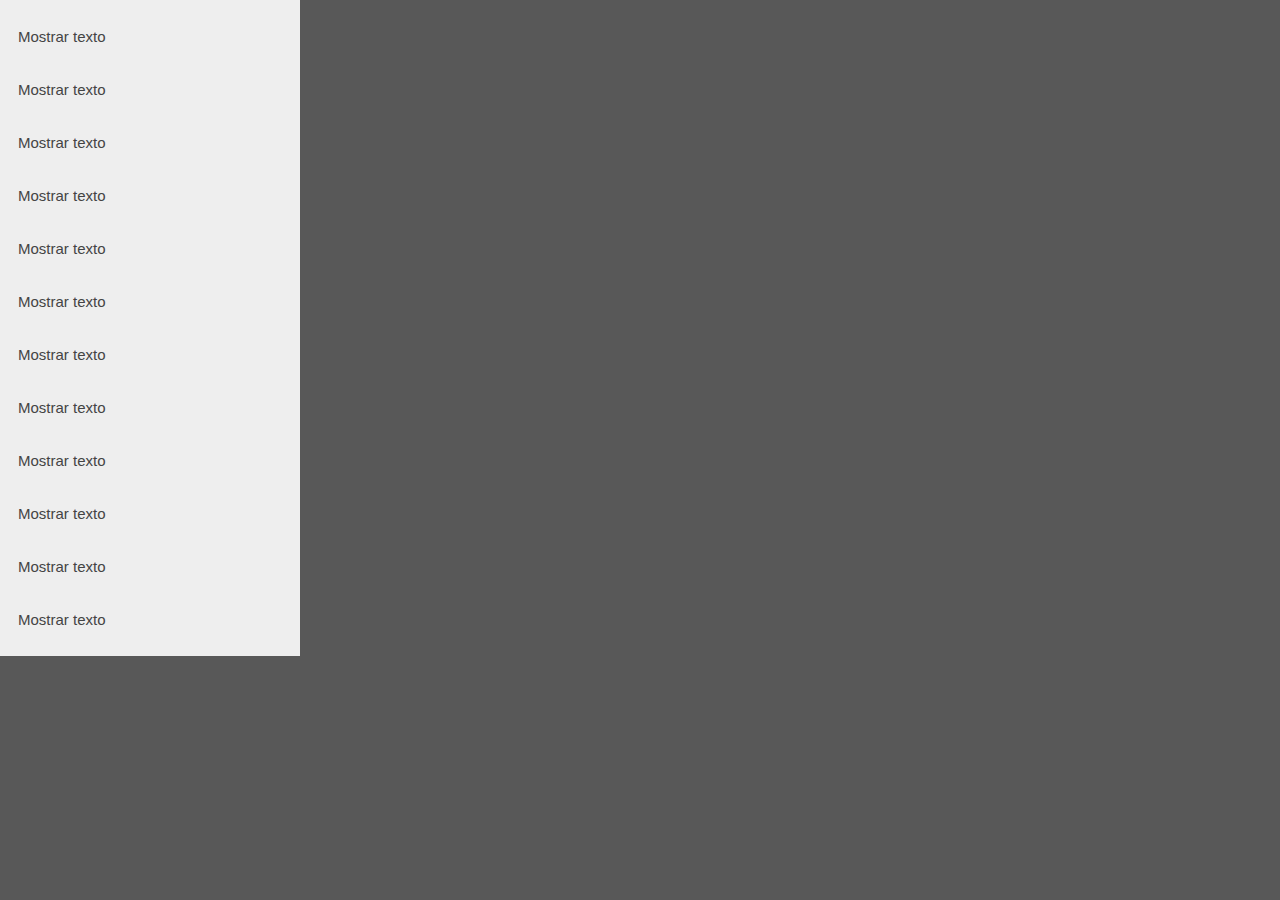
<file: Acordeon/index.html>
<!DOCTYPE html>
<html lang="pt-BR">
<head>
    <meta charset="UTF-8">
    <meta http-equiv="X-UA-Compatible" content="IE=edge">
    <meta name="viewport" content="width=device-width, initial-scale=1.0">
    <link rel="stylesheet" href="css/reset.css">
    <link rel="stylesheet" href="css/style.css">
    <script src="script.js"></script>
    <title>Acordeon</title>
</head>
<body>
    <nav class="menu">
        <button class="b-acordeon">Mostrar texto</button>
        <article class="painel">
            <p>Lorem ipsum dolor sit amet consectetur, adipisicing elit. Culpa doloribus harum distinctio tenetur soluta obcaecati voluptate adipisci ut impedit vel animi, quia eligendi iste quo voluptas deserunt voluptatibus! Iure, eum?</p>
        </article>
    
        <button class="b-acordeon">Mostrar texto</button>
        <article class="painel">
            <p>Lorem ipsum dolor sit amet consectetur, adipisicing elit. Culpa doloribus harum distinctio tenetur soluta obcaecati voluptate adipisci ut impedit vel animi, quia eligendi iste quo voluptas deserunt voluptatibus! Iure, eum?</p>
        </article>
    
        <button class="b-acordeon">Mostrar texto</button>
        <article class="painel">
            <p>Lorem ipsum dolor sit amet consectetur, adipisicing elit. Culpa doloribus harum distinctio tenetur soluta obcaecati voluptate adipisci ut impedit vel animi, quia eligendi iste quo voluptas deserunt voluptatibus! Iure, eum?</p>
        </article>

        <button class="b-acordeon">Mostrar texto</button>
        <article class="painel">
            <p>Lorem ipsum dolor sit amet consectetur, adipisicing elit. Culpa doloribus harum distinctio tenetur soluta obcaecati voluptate adipisci ut impedit vel animi, quia eligendi iste quo voluptas deserunt voluptatibus! Iure, eum?</p>
        </article>

        <button class="b-acordeon">Mostrar texto</button>
        <article class="painel">
            <p>Lorem ipsum dolor sit amet consectetur, adipisicing elit. Culpa doloribus harum distinctio tenetur soluta obcaecati voluptate adipisci ut impedit vel animi, quia eligendi iste quo voluptas deserunt voluptatibus! Iure, eum?</p>
        </article>

        <button class="b-acordeon">Mostrar texto</button>
        <article class="painel">
            <p>Lorem ipsum dolor sit amet consectetur, adipisicing elit. Culpa doloribus harum distinctio tenetur soluta obcaecati voluptate adipisci ut impedit vel animi, quia eligendi iste quo voluptas deserunt voluptatibus! Iure, eum?</p>
        </article>

        <button class="b-acordeon">Mostrar texto</button>
        <article class="painel">
            <p>Lorem ipsum dolor sit amet consectetur, adipisicing elit. Culpa doloribus harum distinctio tenetur soluta obcaecati voluptate adipisci ut impedit vel animi, quia eligendi iste quo voluptas deserunt voluptatibus! Iure, eum?</p>
        </article>

        <button class="b-acordeon">Mostrar texto</button>
        <article class="painel">
            <p>Lorem ipsum dolor sit amet consectetur, adipisicing elit. Culpa doloribus harum distinctio tenetur soluta obcaecati voluptate adipisci ut impedit vel animi, quia eligendi iste quo voluptas deserunt voluptatibus! Iure, eum?</p>
        </article>

        <button class="b-acordeon">Mostrar texto</button>
        <article class="painel">
            <p>Lorem ipsum dolor sit amet consectetur, adipisicing elit. Culpa doloribus harum distinctio tenetur soluta obcaecati voluptate adipisci ut impedit vel animi, quia eligendi iste quo voluptas deserunt voluptatibus! Iure, eum?</p>
        </article>

        <button class="b-acordeon">Mostrar texto</button>
        <article class="painel">
            <p>Lorem ipsum dolor sit amet consectetur, adipisicing elit. Culpa doloribus harum distinctio tenetur soluta obcaecati voluptate adipisci ut impedit vel animi, quia eligendi iste quo voluptas deserunt voluptatibus! Iure, eum?</p>
        </article>

        <button class="b-acordeon">Mostrar texto</button>
        <article class="painel">
            <p>Lorem ipsum dolor sit amet consectetur, adipisicing elit. Culpa doloribus harum distinctio tenetur soluta obcaecati voluptate adipisci ut impedit vel animi, quia eligendi iste quo voluptas deserunt voluptatibus! Iure, eum?</p>
        </article>

        <button class="b-acordeon">Mostrar texto</button>
        <article class="painel">
            <p>Lorem ipsum dolor sit amet consectetur, adipisicing elit. Culpa doloribus harum distinctio tenetur soluta obcaecati voluptate adipisci ut impedit vel animi, quia eligendi iste quo voluptas deserunt voluptatibus! Iure, eum?</p>
        </article>
    </nav>
</body>
</html>
</file>
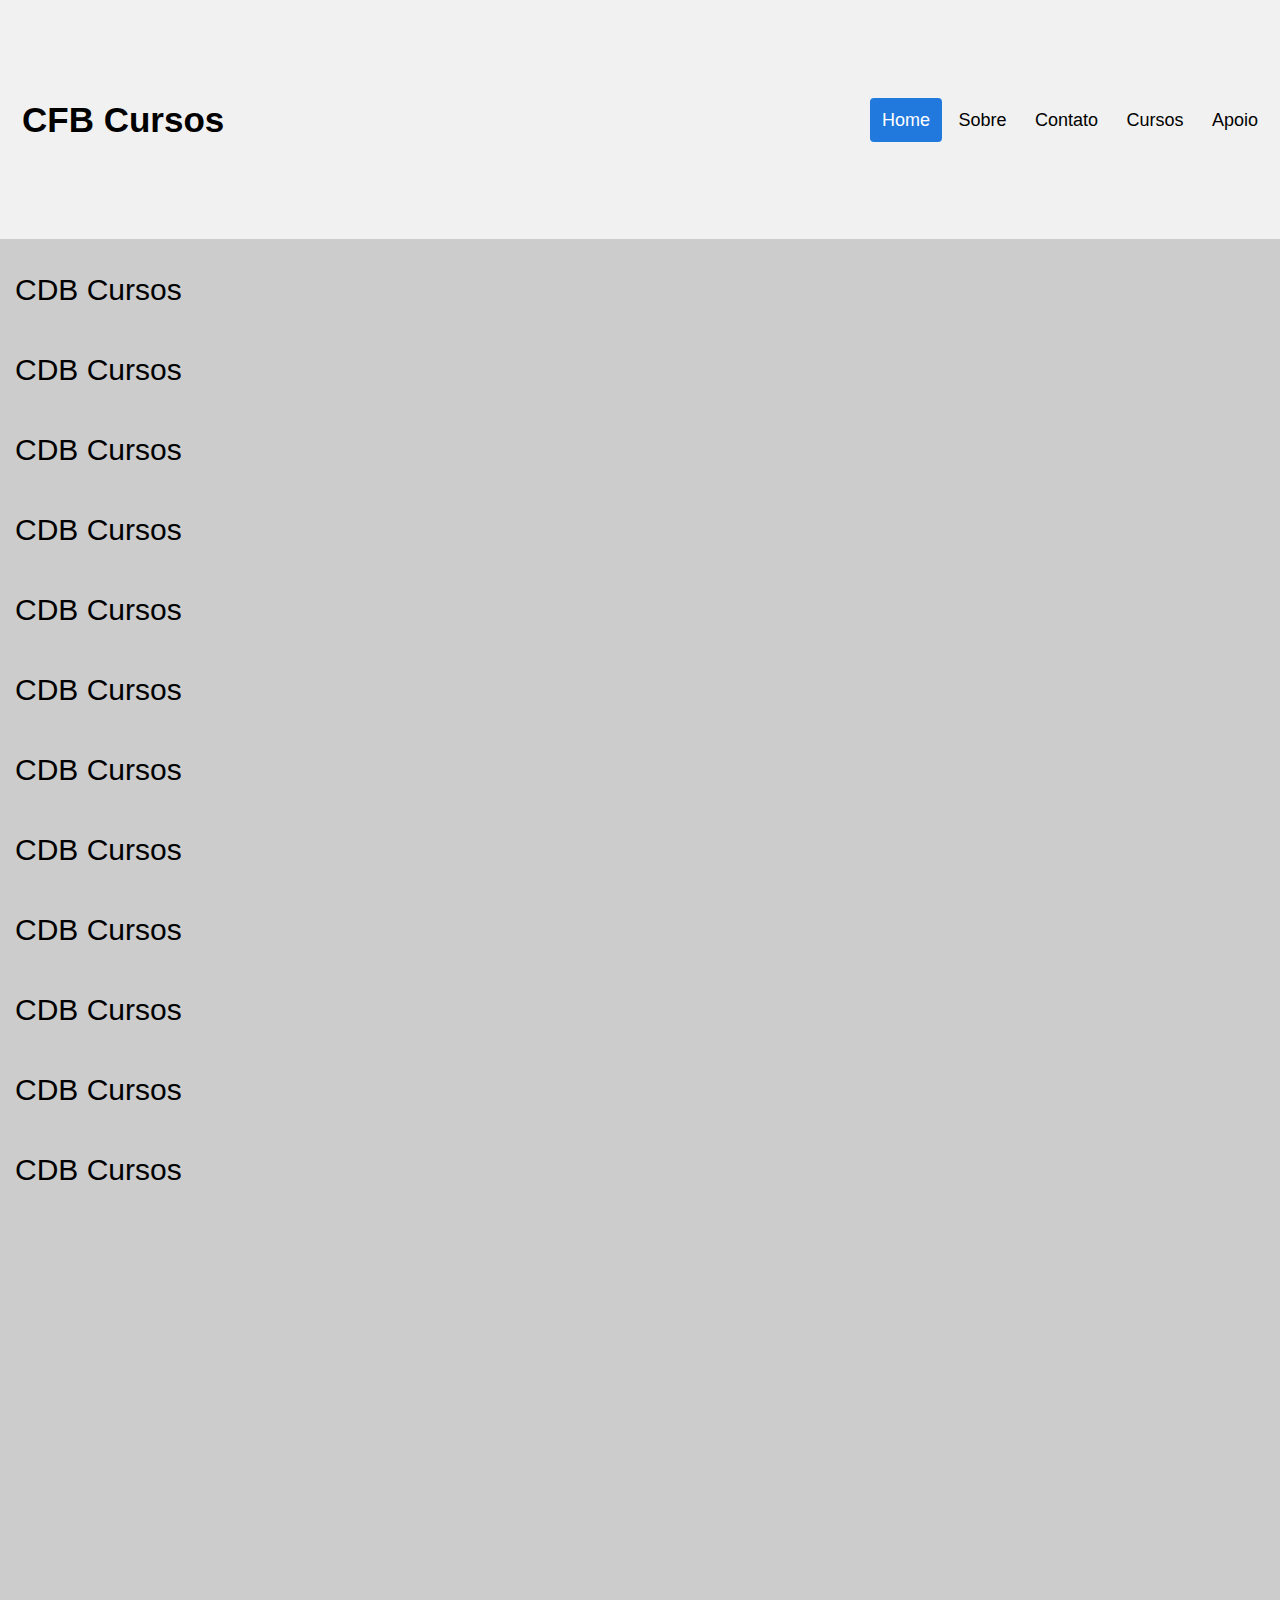
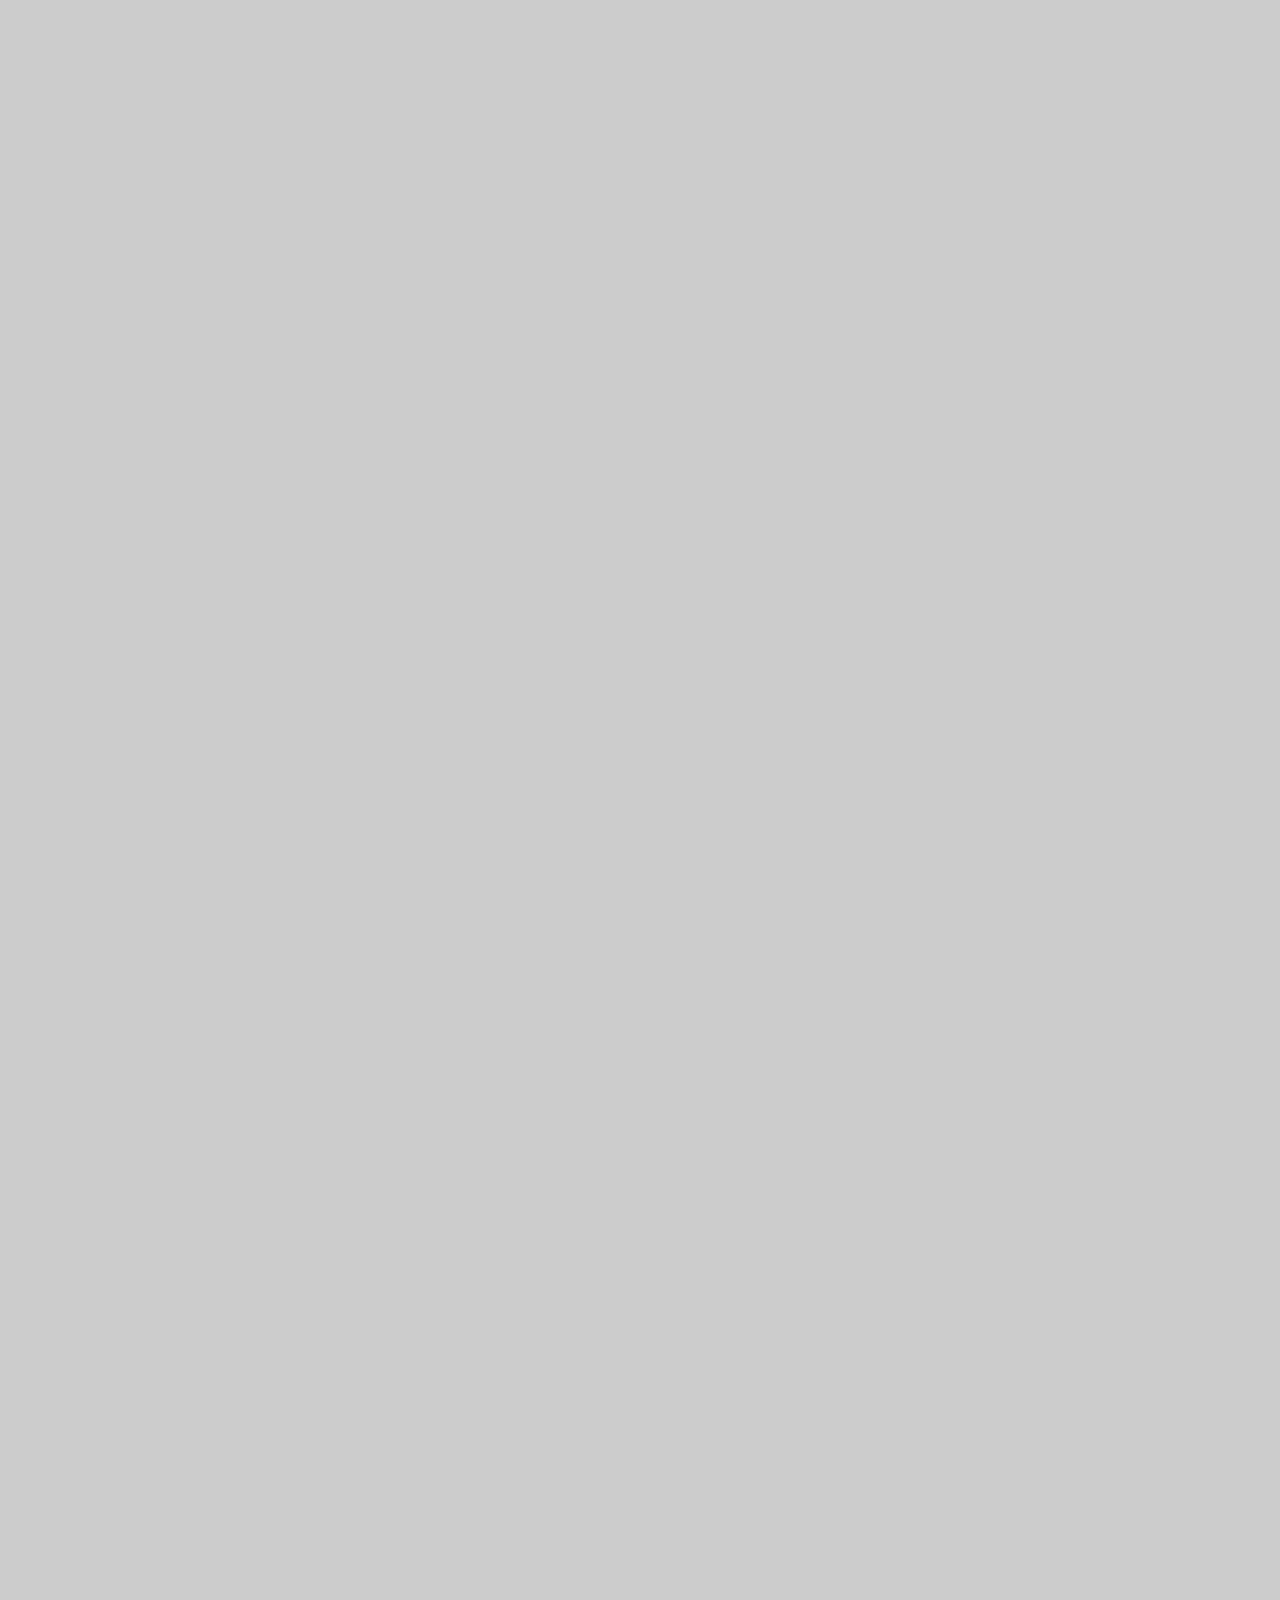
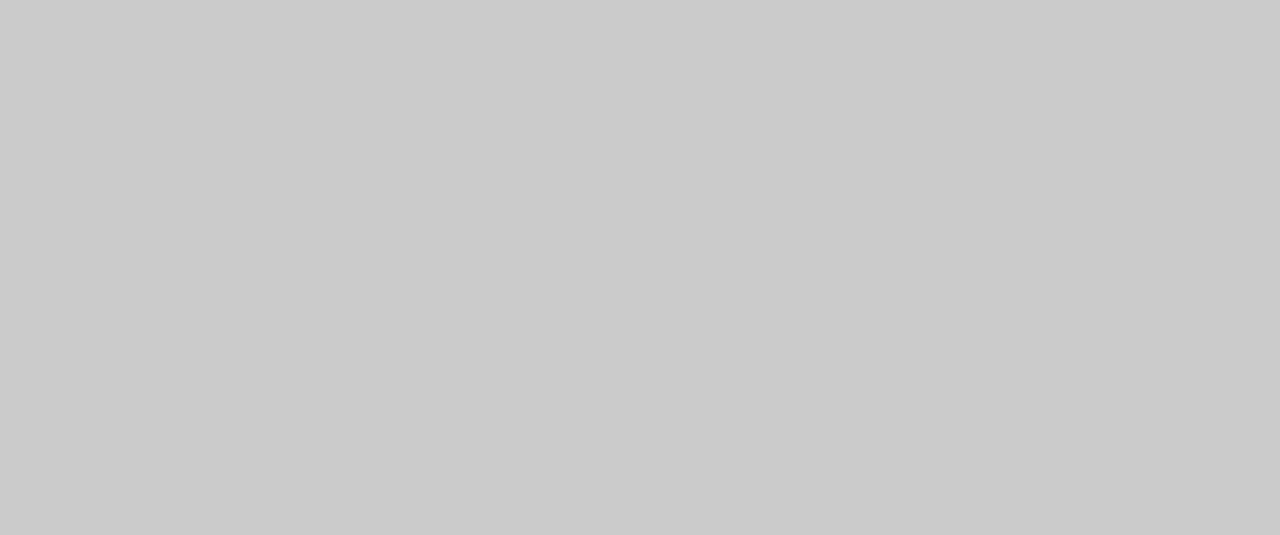
<file: Header-auto-ajustavel/index.html>
<!DOCTYPE html>
<html lang="pt-BR">
<head>
    <meta charset="UTF-8">
    <meta http-equiv="X-UA-Compatible" content="IE=edge">
    <meta name="viewport" content="width=device-width, initial-scale=1.0">
    <link rel="stylesheet" href="css/reset.css">
    <link rel="stylesheet" href="css/style.css">
    <script src="script.js"></script>
    <title>Site</title>
</head>
<body>
    <header>
        <a href="#home" class="logo">CFB Cursos</a>

        <nav>
            <ul>
                <li><a href="#home" class="ativo">Home</a></li>
                <li><a href="#sobre">Sobre</a></li>
                <li><a href="#contato">Contato</a></li>
                <li><a href="#cursos">Cursos</a></li>
                <li><a href="#apoio">Apoio</a></li>
            </ul>
        </nav>
    </header>

    <main>
        <p>CDB Cursos</p>
        <p>CDB Cursos</p>
        <p>CDB Cursos</p>
        <p>CDB Cursos</p>
        <p>CDB Cursos</p>
        <p>CDB Cursos</p>
        <p>CDB Cursos</p>
        <p>CDB Cursos</p>
        <p>CDB Cursos</p>
        <p>CDB Cursos</p>
        <p>CDB Cursos</p>
        <p>CDB Cursos</p>
    </main>
</body>
</html>
</file>
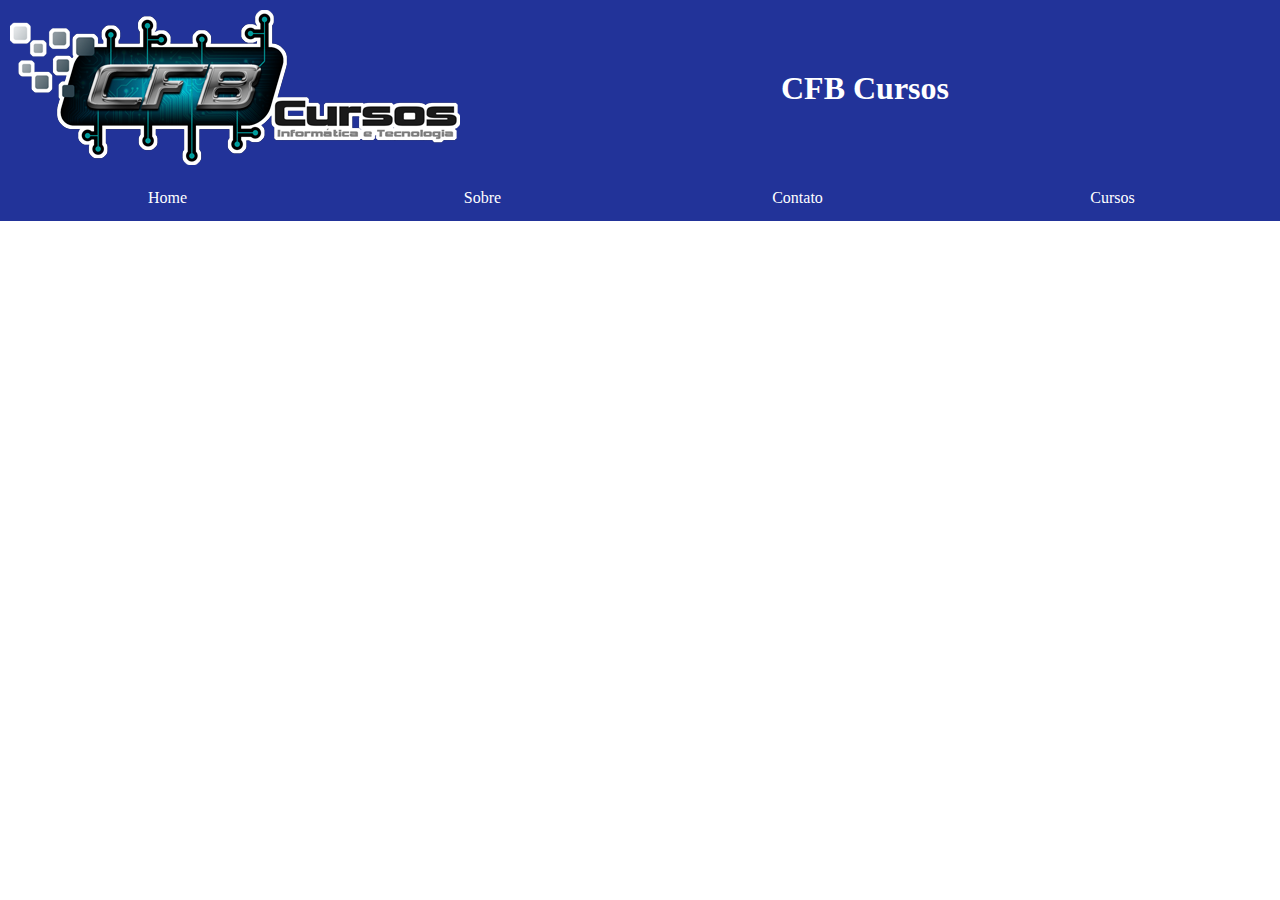
<file: live-aula-1/index.html>
<!DOCTYPE html>
<html lang="pt-BR">
<head>
    <meta charset="UTF-8">
    <meta http-equiv="X-UA-Compatible" content="IE=edge">
    <meta name="viewport" content="width=device-width, initial-scale=1.0">
    <link rel="stylesheet" href="css/reset.css">
    <link rel="stylesheet" href="css/style.css">
    <script src="script.js"></script>
    <title>live aula 1</title>
</head>
<body>
    <header>
        <div class="conteudo-header">
            <img src="imgs/CFBCuros-logo.png" alt="logo CFB Cursos">

            <div class="centro">
                <h1>CFB Cursos</h1>
            </div>
        </div>

        <nav class="menu">
            <a href="#">Home</a>
            <a href="#">Sobre</a>
            <a href="#">Contato</a>
            <a href="#">Cursos</a>
        </nav>
    </header>

    <main>

    </main>

    <aside>

    </aside>

    <footer>

    </footer>
</body>
</html>
</file>
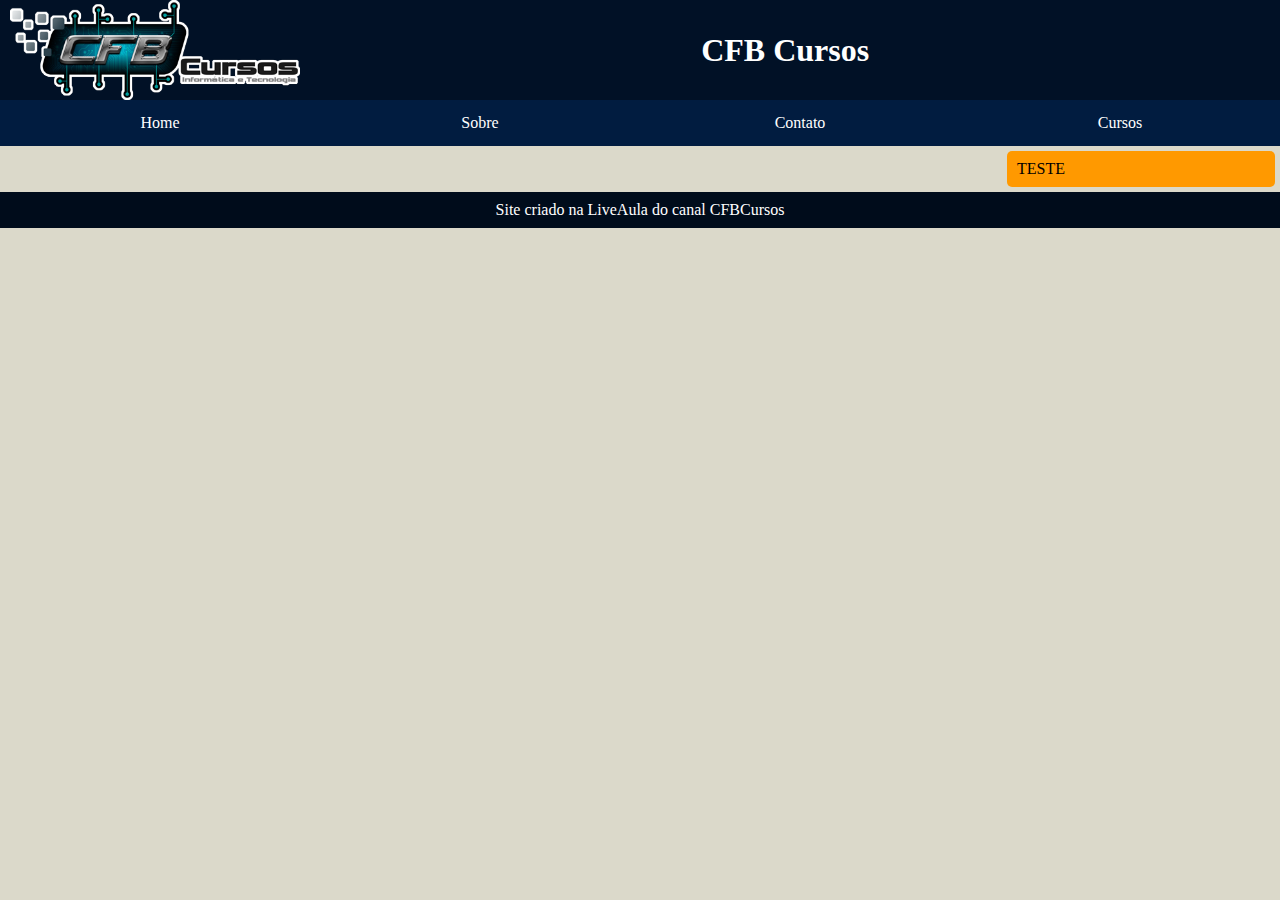
<file: live-aula-3/index.html>
<!DOCTYPE html>
<html lang="pt-BR">
<head>
    <meta charset="UTF-8">
    <meta http-equiv="X-UA-Compatible" content="IE=edge">
    <meta name="viewport" content="width=device-width, initial-scale=1.0">
    <link rel="stylesheet" href="css/reset.css">
    <link rel="stylesheet" href="css/style.css">
    <script src="script.js"></script>
    <title>live aula 1</title>
</head>
<body>
    <header>
        <div class="conteudo-header">
            <img src="imgs/CFBCuros-logo.png" alt="logo CFB Cursos">

            <div class="centro">
                <h1>CFB Cursos</h1>
            </div>
        </div>
    </header>

    <nav class="menu">
        <a href="#">Home</a>
        <a href="#">Sobre</a>
        <a href="#">Contato</a>
        <a href="#">Cursos</a>
    </nav>

    <main>
        <article class="containerArtigos">            
        </article>

        <section class="banner">
        </section>

        <aside>
            <div>
                <span>TESTE</span>
            </div>
        </aside>
    </main>

    <aside>

    </aside>

    <footer>
        <span>Site criado na LiveAula do canal CFBCursos</span>
    </footer>
</body>
</html>
</file>
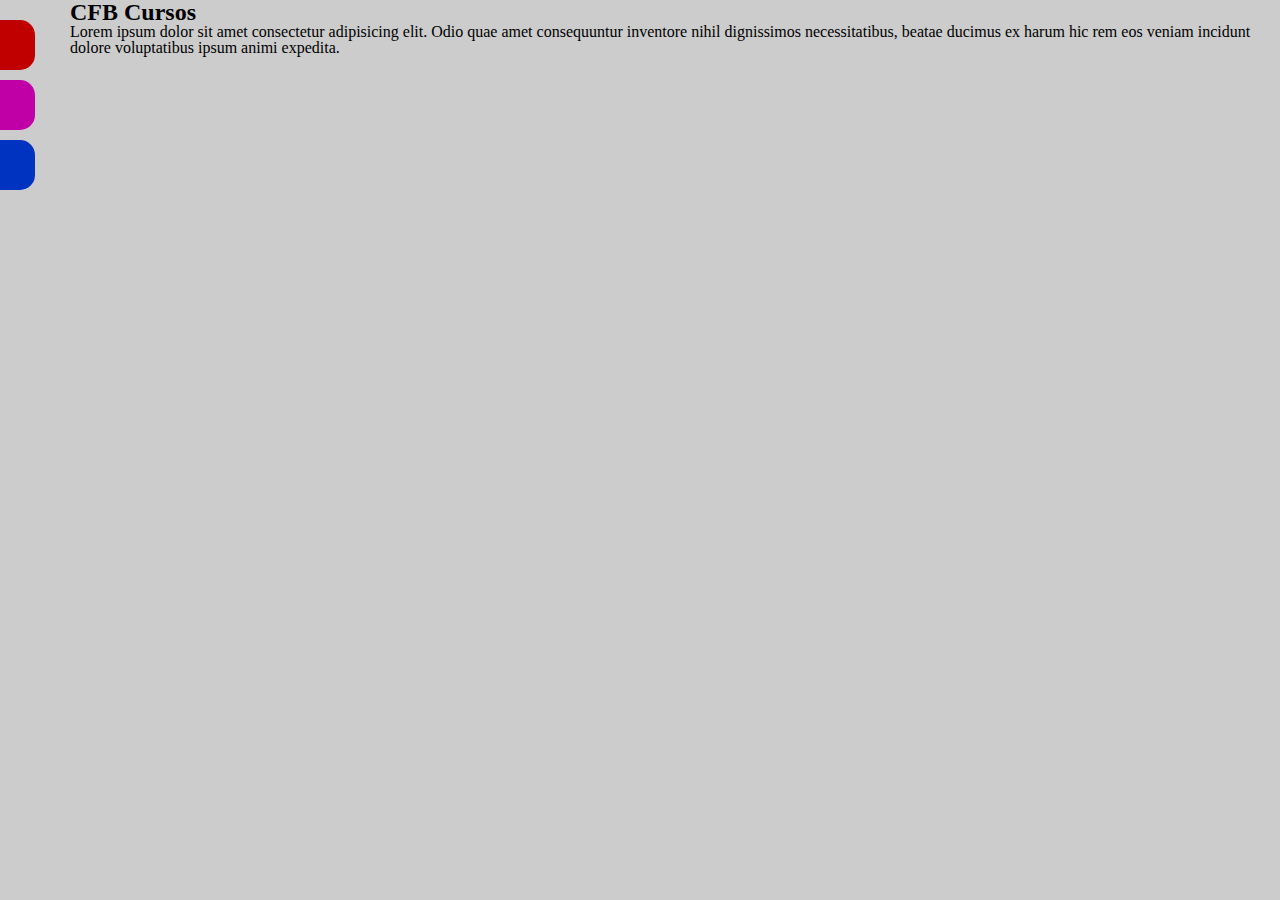
<file: menu-de-abas-laterais-interativo/index.html>
<!DOCTYPE html>
<html lang="pt-BR">
<head>
    <meta charset="UTF-8">
    <meta http-equiv="X-UA-Compatible" content="IE=edge">
    <meta name="viewport" content="width=device-width, initial-scale=1.0">
    <link rel="stylesheet" href="css/reset.css">
    <link rel="stylesheet" href="css/style.css">
    <script src="script.js"></script>
    <title>Site</title>
</head>
<body>
    <aside class="menu">
        <a href="#" id="itemCanal">o Canal</a>
        <a href="#" id="itemInstagram">Instagram</a>
        <a href="#" id="itemFacebook">Facebook</a>
    </aside>

    <section>
        <h2>CFB Cursos</h2>
        <p>Lorem ipsum dolor sit amet consectetur adipisicing elit. Odio quae amet consequuntur inventore nihil dignissimos necessitatibus, beatae ducimus ex harum hic rem eos veniam incidunt dolore voluptatibus ipsum animi expedita.</p>
    </section>
</body>
</html>
</file>
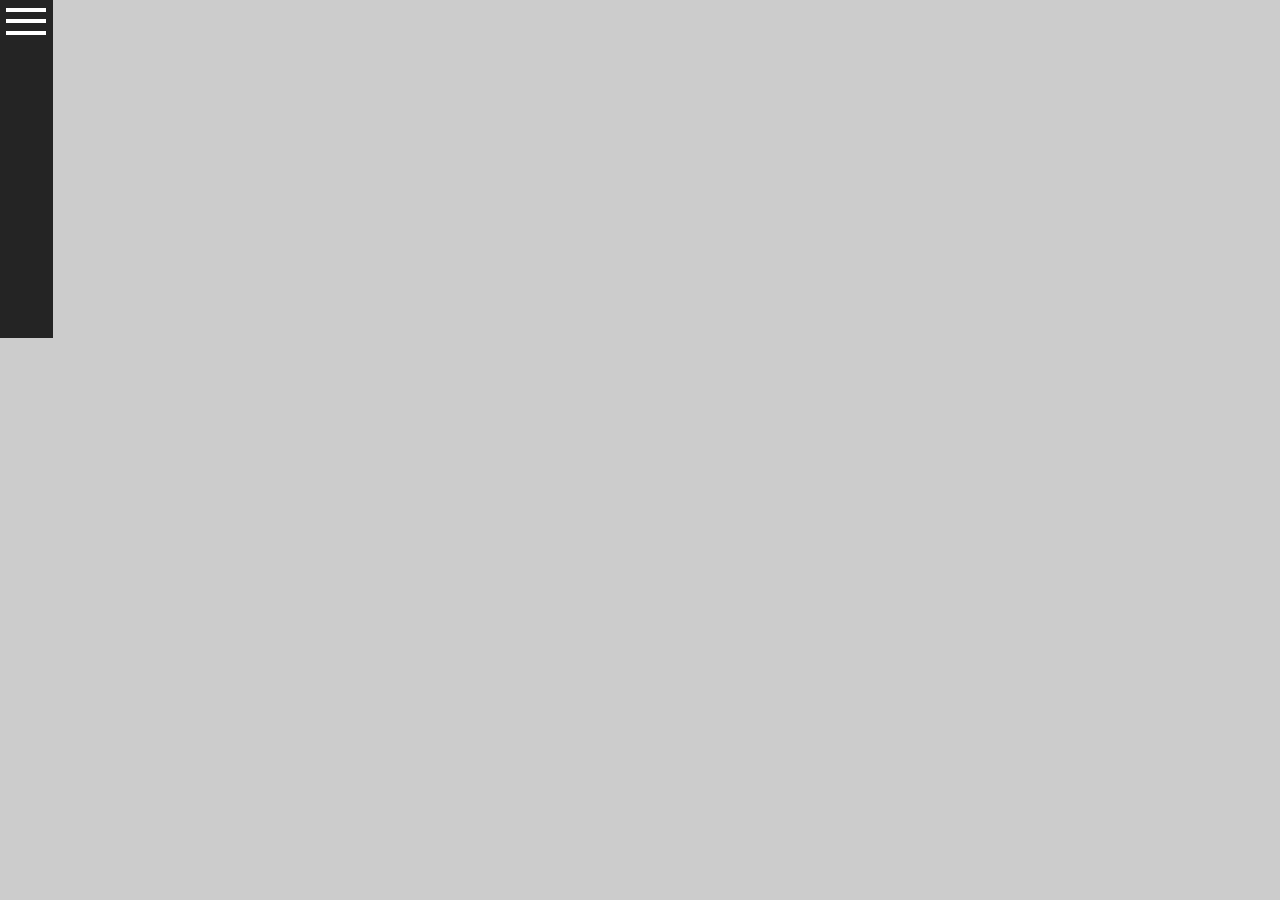
<file: Menu-de-icones-retrátil/index.html>
<!DOCTYPE html>
<html lang="pt-BR">
<head>
    <meta charset="UTF-8">
    <meta http-equiv="X-UA-Compatible" content="IE=edge">
    <meta name="viewport" content="width=device-width, initial-scale=1.0">
    <link rel="stylesheet" href="css/reset.css">
    <link rel="stylesheet" href="css/style.css">
    <script src="script.js"></script>
    <title>Site</title>
</head>
<body>
    <nav class="menu">
        <div>
            <a href="#home" class="ativo" data-menu><img src="imgs/icons8-home.png" alt="icone HOME"></a>
            <a href="#pesquisar" data-menu><img src="imgs/icons8-search-100.png" alt="icone PESQUISAR"></a>
            <a href="#email" data-menu><img src="imgs/iconmonstr-email.png" alt="icone E-MAIL"></a>
            <a href="#canal" data-menu><img src="imgs/icons8-youtube.png" alt="icone YOUTUBE"></a>
        </div>
        <div class="btnMenu">
            <div class="barra"></div>
            <div class="barra"></div>
            <div class="barra"></div>
        </div>
    </nav>
</body>
</html>
</file>
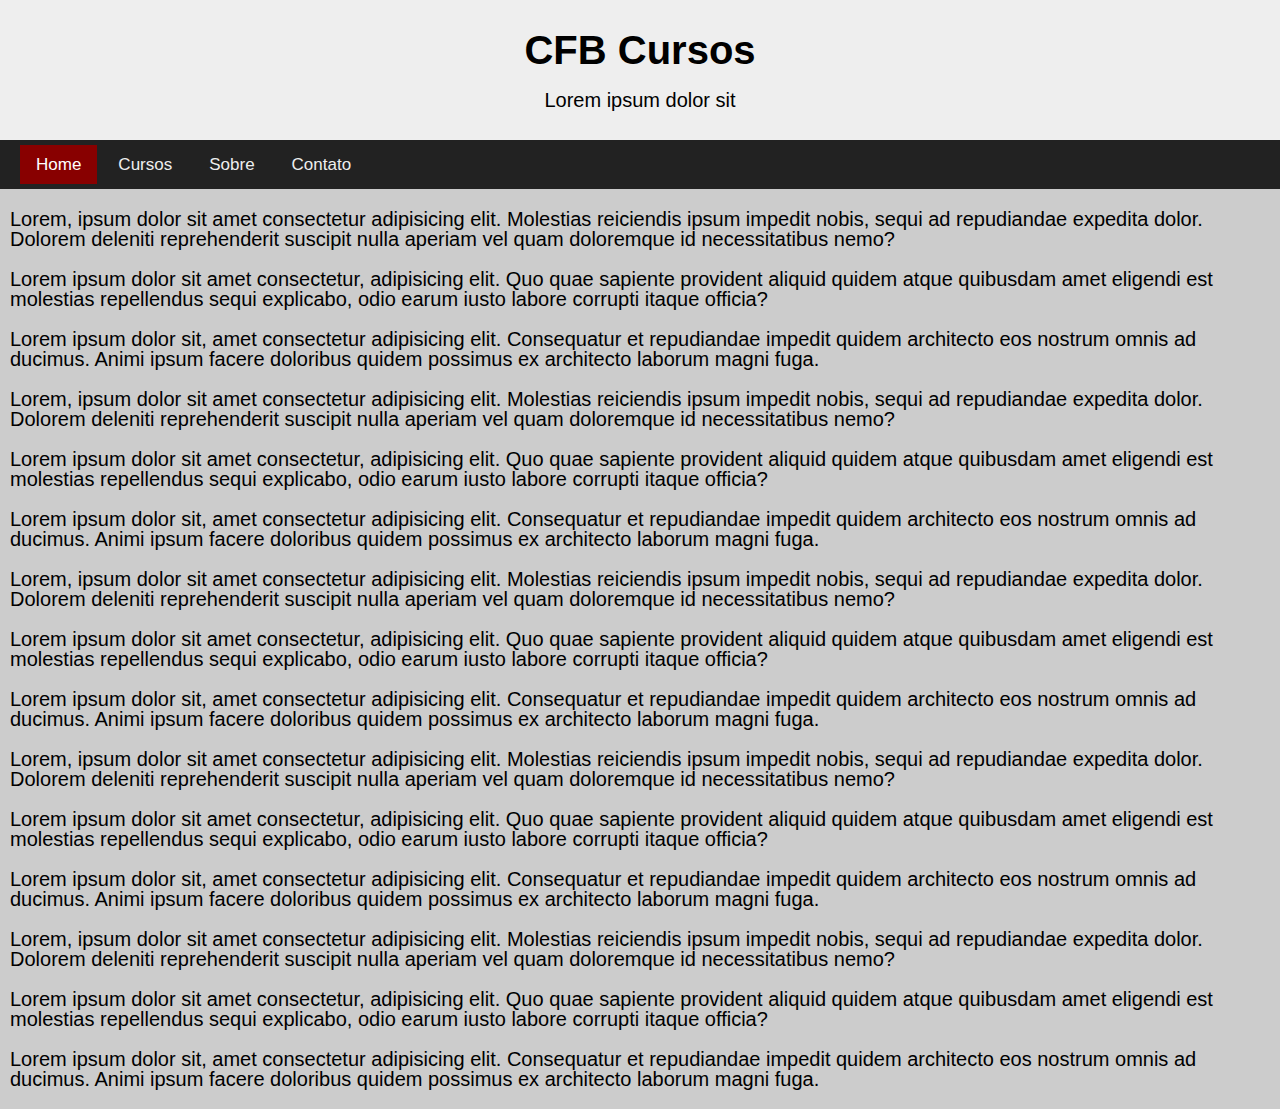
<file: Menu-rolante-que-fixa-no-topo/index.html>
<!DOCTYPE html>
<html lang="pt-BR">
<head>
    <meta charset="UTF-8">
    <meta http-equiv="X-UA-Compatible" content="IE=edge">
    <meta name="viewport" content="width=device-width, initial-scale=1.0">
    <link rel="stylesheet" href="css/reset.css">
    <link rel="stylesheet" href="css/style.css">
    <script src="script.js"></script>
    <title>Site</title>
</head>
<body>
    <header>
        <h1>CFB Cursos</h1>
        <span>Lorem ipsum dolor sit</span>
    </header>

    <nav>
        <a href="#" class="ativo">Home</a>
        <a href="#">Cursos</a>
        <a href="#">Sobre</a>
        <a href="#">Contato</a>
    </nav>

    <section>
        <p>Lorem, ipsum dolor sit amet consectetur adipisicing elit. Molestias reiciendis ipsum impedit nobis, sequi ad repudiandae expedita dolor. Dolorem deleniti reprehenderit suscipit nulla aperiam vel quam doloremque id necessitatibus nemo?</p>

        <p>Lorem ipsum dolor sit amet consectetur, adipisicing elit. Quo quae sapiente provident aliquid quidem atque quibusdam amet eligendi est molestias repellendus sequi explicabo, odio earum iusto labore corrupti itaque officia?</p>

        <p>Lorem ipsum dolor sit, amet consectetur adipisicing elit. Consequatur et repudiandae impedit quidem architecto eos nostrum omnis ad ducimus. Animi ipsum facere doloribus quidem possimus ex architecto laborum magni fuga.</p>

        <p>Lorem, ipsum dolor sit amet consectetur adipisicing elit. Molestias reiciendis ipsum impedit nobis, sequi ad repudiandae expedita dolor. Dolorem deleniti reprehenderit suscipit nulla aperiam vel quam doloremque id necessitatibus nemo?</p>

        <p>Lorem ipsum dolor sit amet consectetur, adipisicing elit. Quo quae sapiente provident aliquid quidem atque quibusdam amet eligendi est molestias repellendus sequi explicabo, odio earum iusto labore corrupti itaque officia?</p>

        <p>Lorem ipsum dolor sit, amet consectetur adipisicing elit. Consequatur et repudiandae impedit quidem architecto eos nostrum omnis ad ducimus. Animi ipsum facere doloribus quidem possimus ex architecto laborum magni fuga.</p>

        <p>Lorem, ipsum dolor sit amet consectetur adipisicing elit. Molestias reiciendis ipsum impedit nobis, sequi ad repudiandae expedita dolor. Dolorem deleniti reprehenderit suscipit nulla aperiam vel quam doloremque id necessitatibus nemo?</p>

        <p>Lorem ipsum dolor sit amet consectetur, adipisicing elit. Quo quae sapiente provident aliquid quidem atque quibusdam amet eligendi est molestias repellendus sequi explicabo, odio earum iusto labore corrupti itaque officia?</p>

        <p>Lorem ipsum dolor sit, amet consectetur adipisicing elit. Consequatur et repudiandae impedit quidem architecto eos nostrum omnis ad ducimus. Animi ipsum facere doloribus quidem possimus ex architecto laborum magni fuga.</p>

        <p>Lorem, ipsum dolor sit amet consectetur adipisicing elit. Molestias reiciendis ipsum impedit nobis, sequi ad repudiandae expedita dolor. Dolorem deleniti reprehenderit suscipit nulla aperiam vel quam doloremque id necessitatibus nemo?</p>

        <p>Lorem ipsum dolor sit amet consectetur, adipisicing elit. Quo quae sapiente provident aliquid quidem atque quibusdam amet eligendi est molestias repellendus sequi explicabo, odio earum iusto labore corrupti itaque officia?</p>

        <p>Lorem ipsum dolor sit, amet consectetur adipisicing elit. Consequatur et repudiandae impedit quidem architecto eos nostrum omnis ad ducimus. Animi ipsum facere doloribus quidem possimus ex architecto laborum magni fuga.</p>

        <p>Lorem, ipsum dolor sit amet consectetur adipisicing elit. Molestias reiciendis ipsum impedit nobis, sequi ad repudiandae expedita dolor. Dolorem deleniti reprehenderit suscipit nulla aperiam vel quam doloremque id necessitatibus nemo?</p>

        <p>Lorem ipsum dolor sit amet consectetur, adipisicing elit. Quo quae sapiente provident aliquid quidem atque quibusdam amet eligendi est molestias repellendus sequi explicabo, odio earum iusto labore corrupti itaque officia?</p>

        <p>Lorem ipsum dolor sit, amet consectetur adipisicing elit. Consequatur et repudiandae impedit quidem architecto eos nostrum omnis ad ducimus. Animi ipsum facere doloribus quidem possimus ex architecto laborum magni fuga.</p> 
    </section>
</body>
</html>
</file>
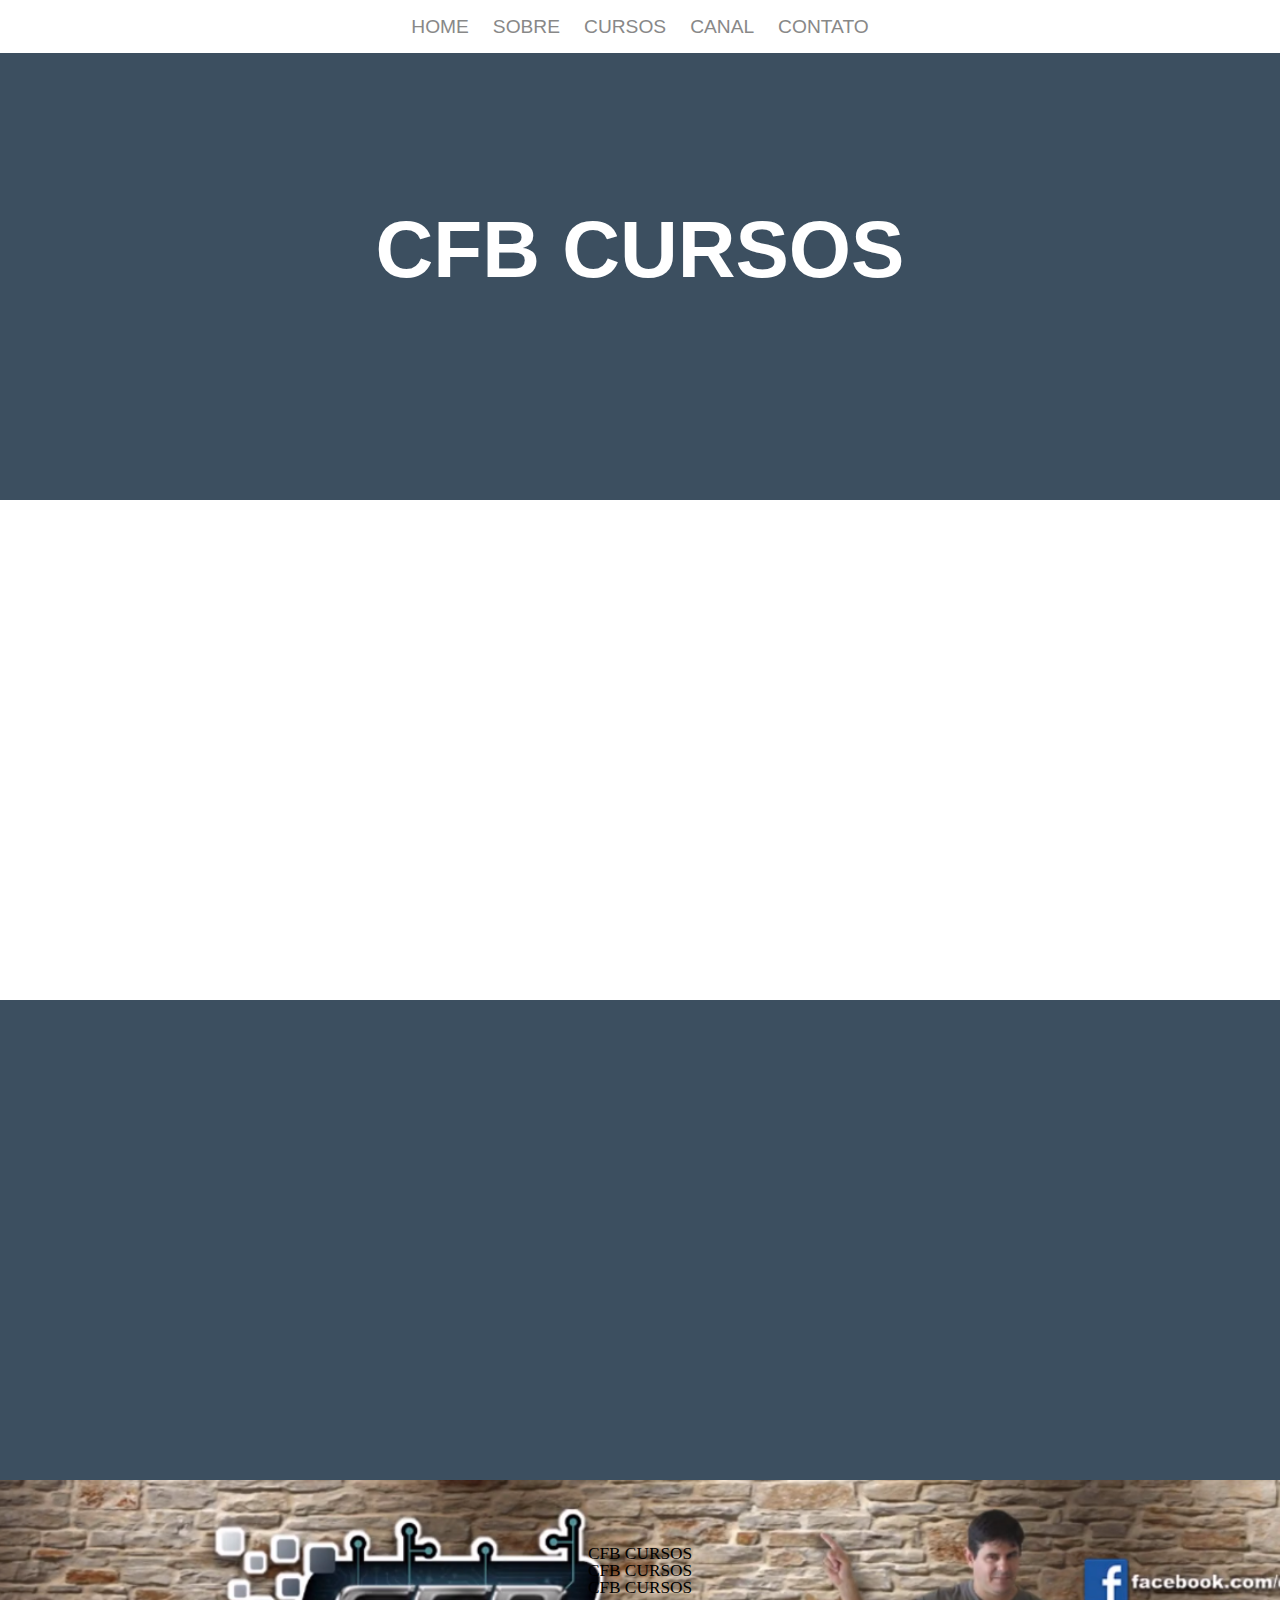
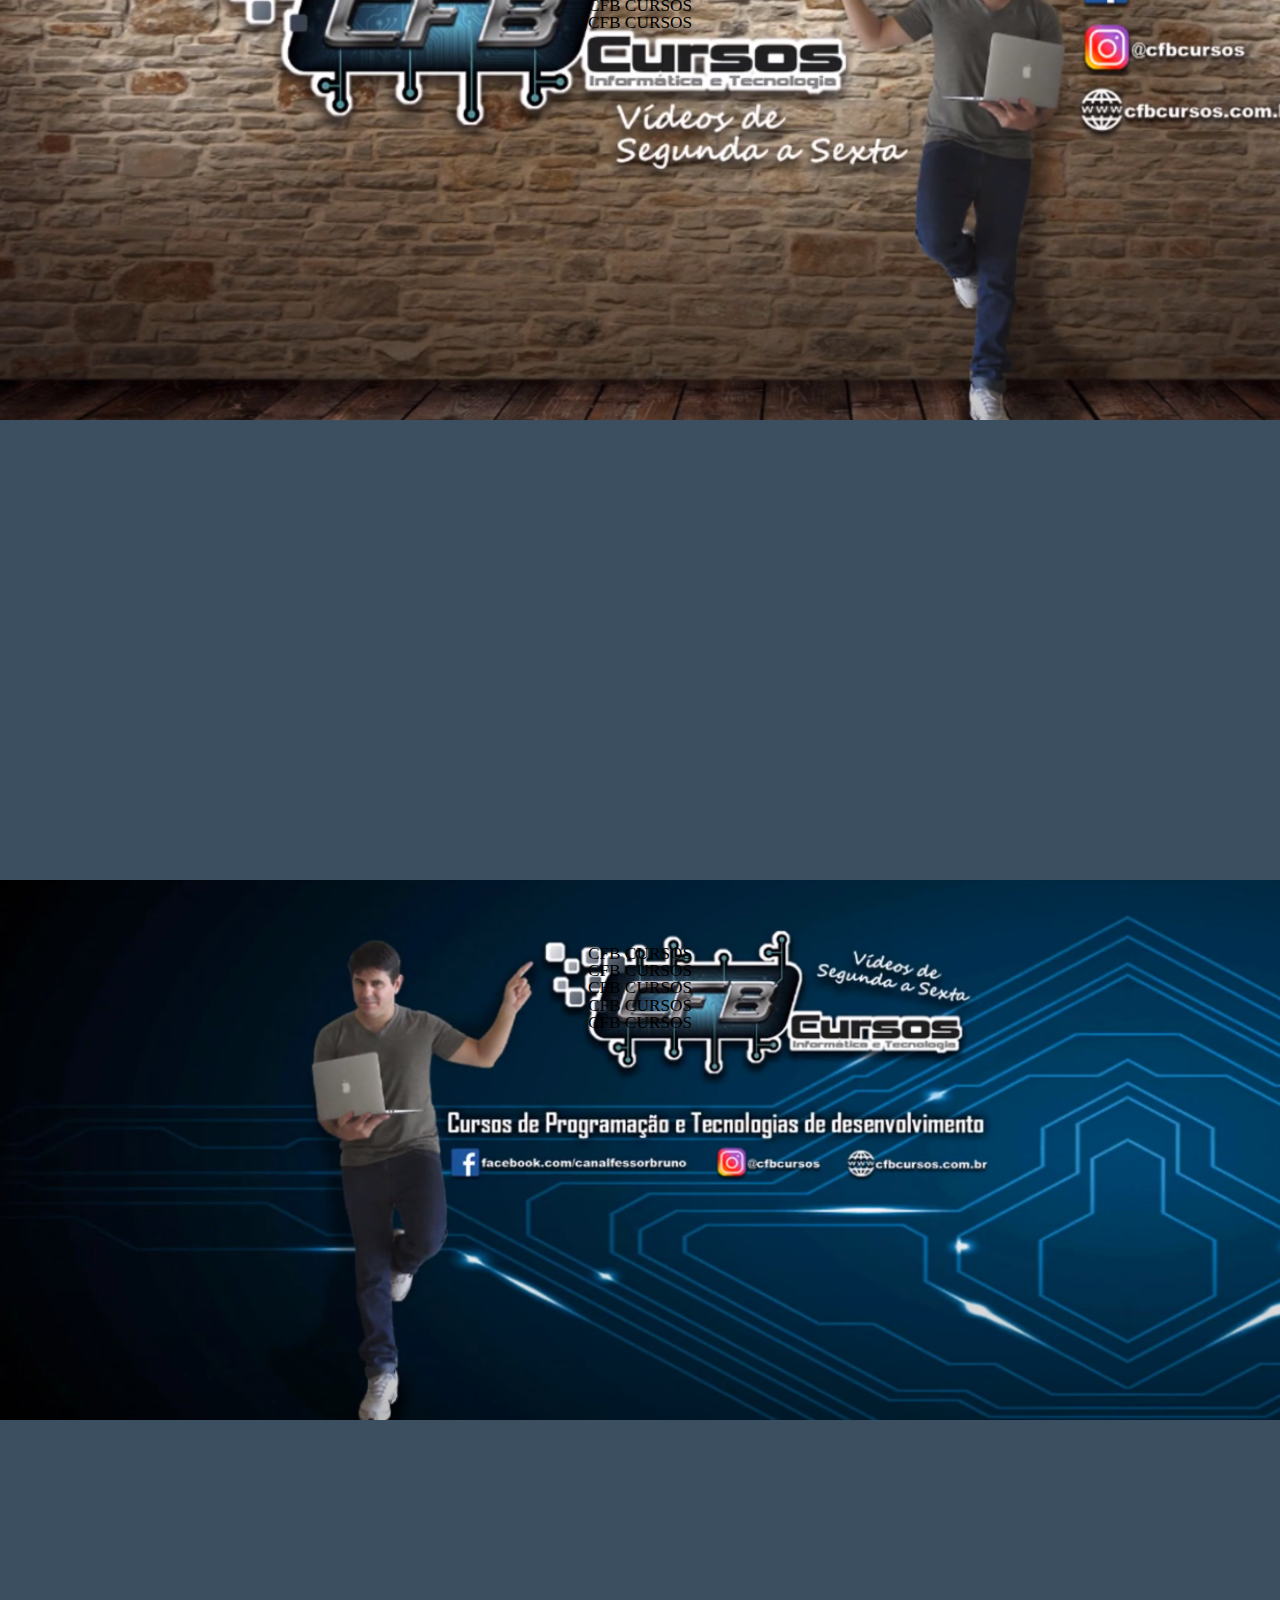
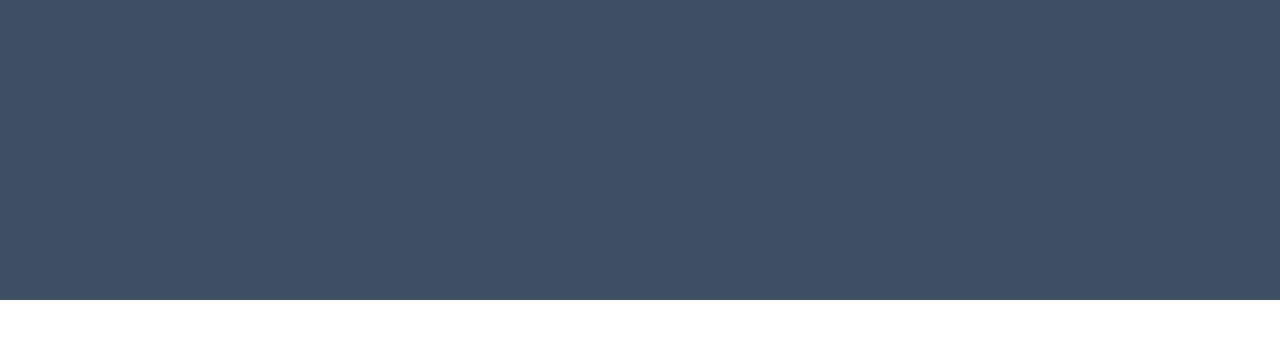
<file: Page-layout-FULL-page/index.html>
<!DOCTYPE html>
<html lang="pt-BR">
<head>
    <meta charset="UTF-8">
    <meta http-equiv="X-UA-Compatible" content="IE=edge">
    <meta name="viewport" content="width=device-width, initial-scale=1.0">
    <link rel="stylesheet" href="css/reset.css">
    <link rel="stylesheet" href="css/style.css">
    <script src="script.js"></script>
    <title>Site</title>
</head>
<body>
    <header>
        <nav>
            <ul>
                <li><a href="#banner">home</a></li>
                <li><a href="#sobre">sobre</a></li>
                <li><a href="#cursos">cursos</a></li>
                <li><a href="#canal">canal</a></li>
                <li><a href="#contato">contato</a></li>
            </ul>
        </nav>
    </header>

    <section id="banner" class="banner">
        <h1>CFB CURSOS</h1>
    </section>

    <section id="sobre" class="flexivel">
        <article data-anima="esquerda">
            sobre o Canal
        </article>

        <article data-anima="direita">
            sobre Mim
        </article>
    </section>

    <section id="cursos" class="flexivel">
        <article class="conteiner-curso" data-anima="esquerda">
            <img src="imgs/c1.jpg" class="mini" alt="Curso completo de bootstrap"></img>
            <img src="imgs/c2.jpg" class="mini" alt="Curso de Node-red"></img>
            <img src="imgs/c3.jpeg" class="mini" alt="Curso de Android Studio"></img>
            <img src="imgs/c3.jpeg" class="mini" alt="Curso de Android Studio"></img>
        </article>

        <article class="conteiner-curso" data-anima="centro">
            <img src="imgs/c1.jpg" class="mini" alt="Curso completo de bootstrap"></img>
            <img src="imgs/c2.jpg" class="mini" alt="Curso de Node-red"></img>
            <img src="imgs/c3.jpeg" class="mini" alt="Curso de Android Studio"></img>
            <img src="imgs/c3.jpeg" class="mini" alt="Curso de Android Studio"></img>
        </article>

        <article class="conteiner-curso" data-anima="direita">
            <img src="imgs/c1.jpg" class="mini" alt="Curso completo de bootstrap"></img>
            <img src="imgs/c2.jpg" class="mini" alt="Curso de Node-red"></img>
            <img src="imgs/c3.jpeg" class="mini" alt="Curso de Android Studio"></img>
            <img src="imgs/c3.jpeg" class="mini" alt="Curso de Android Studio"></img>
        </article>
    </section>

    <section class="parallax img1">
        <article>
            CFB CURSOS<br>CFB CURSOS<br>CFB CURSOS<br>CFB CURSOS<br>CFB CURSOS
        </article>
    </section>

    <section id="canal" class="flexivel">
        <article data-anima="esquerda">
            Imagem link canal
        </article>

        <article data-anima="direita">
            Link direto canal
        </article>
    </section>

    <section class="parallax img2">
        <article>
            CFB CURSOS<br>CFB CURSOS<br>CFB CURSOS<br>CFB CURSOS<br>CFB CURSOS
        </article>
    </section>

    <section id="contato" class="flexivel">
        <article data-anima="esquerda">
            Conato esquerda
        </article>

        <article data-anima="centro">
            Contato centro
        </article>

        <article data-anima="direita">
            Contato direita
        </article>
    </section>

    <div id="janelaModal" class="janelaModal esconderJanelaModal">
        <span id="btnFechar" class="btnFechar">x</span>
        <img id="imgModal" alt="capa do curso" class="imgModal">
        <p id="descricao" class="descricao"></p>
    </div>

    <footer>
    </footer>
</body>
</html>
</file>
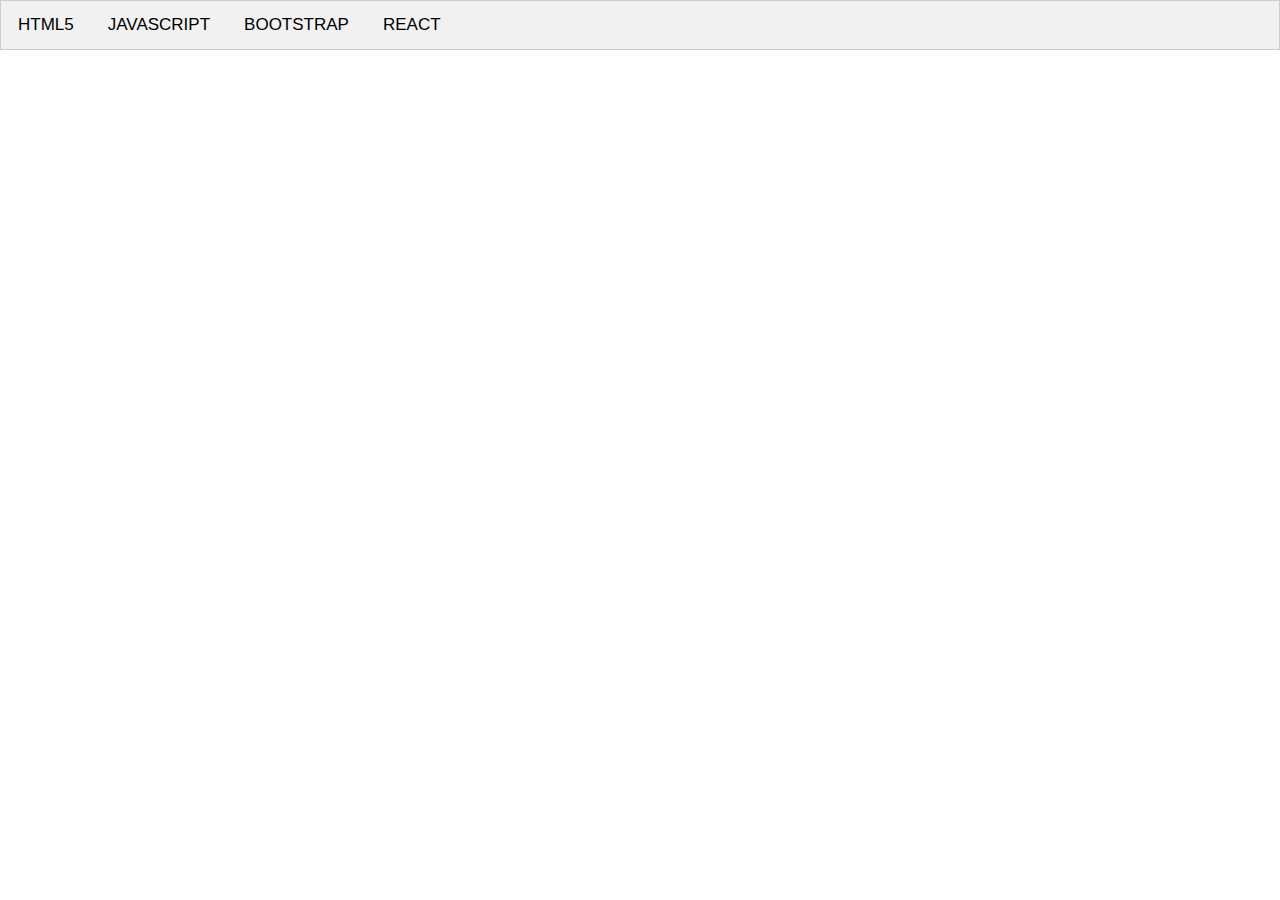
<file: Secao-de-guias/index.html>
<!DOCTYPE html>
<html lang="pt-BR">
<head>
    <meta charset="UTF-8">
    <meta http-equiv="X-UA-Compatible" content="IE=edge">
    <meta name="viewport" content="width=device-width, initial-scale=1.0">
    <link rel="stylesheet" href="css/reset.css">
    <link rel="stylesheet" href="css/style.css">
    <script src="script.js"></script>
    <title>Seção de guias/tabs</title>
</head>
<body>
    <nav class="tabs">
        <button class="btnTabs" id="html">HTML5</button>
        <button class="btnTabs" id="javascript">JAVASCRIPT</button>
        <button class="btnTabs" id="bootstrap">BOOTSTRAP</button>
        <button class="btnTabs" id="react">REACT</button>
    </nav>

    <article class="conteudoTabs" id="htmlA">
        <span class="btnFechar" onclick="fechar(this.parentElement)">x</span>
        <h3>HTML</h3>
        <p>Lorem ipsum dolor sit amet consectetur adipisicing elit. Laudantium aliquam hic quam impedit sint! Alias itaque adipisci ratione aut fuga dolores a, nulla molestiae sunt perferendis officia quisquam quibusdam explicabo?</p>
    </article>

    <article class="conteudoTabs" id="javascriptA">
        <span class="btnFechar" onclick="fechar(this.parentElement)"">x</span>
        <h3>JAVASCRIPT</h3>
        <p>Lorem ipsum dolor sit amet consectetur adipisicing elit. Laudantium aliquam hic quam impedit sint! Alias itaque adipisci ratione aut fuga dolores a, nulla molestiae sunt perferendis officia quisquam quibusdam explicabo?</p>
    </article>

    <article class="conteudoTabs" id="bootstrapA">
        <span class="btnFechar" onclick="fechar(this.parentElement)">x</span>
        <h3>BOOTSTRAP</h3>
        <p>Lorem ipsum dolor sit amet consectetur adipisicing elit. Laudantium aliquam hic quam impedit sint! Alias itaque adipisci ratione aut fuga dolores a, nulla molestiae sunt perferendis officia quisquam quibusdam explicabo?</p>
    </article>

    <article class="conteudoTabs" id="reactA">
        <span class="btnFechar" onclick="fechar(this.parentElement)">x</span>
        <h3>REACT</h3>
        <p>Lorem ipsum dolor sit amet consectetur adipisicing elit. Laudantium aliquam hic quam impedit sint! Alias itaque adipisci ratione aut fuga dolores a, nulla molestiae sunt perferendis officia quisquam quibusdam explicabo?</p>
    </article>
</body>
</html>
</file>
<file: Acordeon/css/style.css>
@charset "UTF-8";

body {
   background-color: rgb(88, 88, 88);
}

.menu {
   background-color: #eee;
   padding: 10px 0px;
   max-width: 300px;
   height: 100%;
}

.b-acordeon {
   background-color: #eee;
   color: #444;
   cursor: pointer;
   transition: all 0.5s;
   font-size: 15px;
   width: 100%;
   text-align: left;
   padding: 18px;
}

.painel {
   background-color: #fff;
   padding: 0px 18px;
   max-height: 0px;
   transition: max-height 0.3s ease-out;
   overflow: hidden;
   max-width: 300px;
}

.ativo, .b-acordeon:hover {
   background-color: #d6d6d6;
}
</file>
<file: Header-auto-ajustavel/css/style.css>
@charset "UTF-8";

body {
   background-color: #ccc;
   font-family: Arial, Helvetica, sans-serif;
}

header {
   display: flex;
   flex-direction: row;
   justify-content: space-between;
   align-items: center;
   background-color: #f1f1f1;
   overflow: hidden;
   padding: 90px 10px;
   width: 100%;
   position: fixed;
   top: 0px;
   transition: all 0.5s;
}

header .logo {
   color: black;
   font-size: 35px;
   font-weight: bold;
   transition: all 0.5s;
}

header nav {
   text-align: center;
}

header li {
   display: inline;
   text-decoration: none;
}

header a {
   color: black;
   border-radius: 4px;
   padding: 12px;
   font-size: 18px;
   transition: all 0.3s;
}

header li a:hover {
   background-color: #ddd;
}

.ativo {
   color: white;
   background-color: rgb(33, 121, 221);
}

.ativo:hover {
   background-color: rgb(33, 121, 221);
}

.diminuirMenu {
   padding: 30px 10px;

}

.diminuirMenu .logo {
   font-size: 25px;
}

main {
   margin-top: 210px;
   padding: 15px 15px 2500px;
   font-size: 30px;
}

main p {
   display: block;
   margin: 50px 0px;
}

.ativo {

}
</file>
<file: live-aula-1/css/style.css>
@charset "UTF-8";

/* classes auxiliares */

   .borda1 {
      border: 1px solid blue;
   }

   .borda2 {
      border: 1px solid red;
   }

header {
   background-color: #239;
   display: flex;
   flex-direction: column;
   padding: 0px 10px;
}

.conteudo-header {
   display: flex;
   flex-direction: row;
   align-items: center;
   color: white;
   width: 100%;
   padding: 10px 0px;
}

.centro {
   /* flex-grow: 1; ou*/
   width: 100%;
   text-align: center;
}

.menu {
   display: flex;
   width: 100%;
   flex-direction: row;
   justify-content: space-between;
   align-items: center;
   text-align: center;
}

.menu a {
   color: white;
   width: 100%;
   padding: 15px 0px;
}

.menu a:hover {
   background-color: rgba(0, 0, 0, 0.589);
}
</file>
<file: live-aula-3/css/style.css>
@charset "UTF-8";

/* classes auxiliares */

   .borda1 {
      border: 1px solid blue;
   }

   .borda2 {
      border: 1px solid red;
   }

body {
   background-color: #DBD9CA;
}

/* header */
   header {
      background-color: #011126;
      display: flex;
      height: 100px;
   }

   .conteudo-header {
      padding: 0px 10px;
      display: flex;
      flex-direction: row;
      align-items: center;
      color: white;
      width: 100%;
   }

   .conteudo-header img {
      height: 100px;
   }

   .centro {
      /* flex-grow: 1; ou*/
      width: 100%;
      text-align: center;
   }

/* nav */
   .menu {
      display: flex;
      width: 100%;
      flex-direction: row;
      justify-content: space-between;
      align-items: center;
      text-align: center;
      background-color: #011C40;
   }

   .menu a {
      color: white;
      width: 100%;
      padding: 15px 0px;
      transition: background-color 0.3s;
   }

   .menu a:hover {
      background-color: rgba(0, 0, 0, 0.589);
   }

/* main */
   main {
      display: flex;
   }

   main .containerArtigos {
      flex: 8;
      margin: 0px 5px;
   }

   main .containerArtigos article {
      padding: 10px;
      background-color: #074973;
      color: white;
      border-radius: 5px;
      margin: 5px 0px;
   }

   main aside {
      flex: 2;
      margin: 5px;
      padding: 10px;
      border-radius: 5px;
      /* background-color: #08678C; */
      background-color: #f90;
   }

/* footer */

   footer {
      display: flex;
      align-items: center;
      justify-content: center;
      color: white;
      background-color: #000c1b;
      padding: 10px 0px;
   }
</file>
<file: menu-de-abas-laterais-interativo/css/style.css>
@charset "UTF-8";

body {
   background-color: #ccc;
}

.menu a {
   box-sizing: content-box;
   position: absolute;
   left: -105px;
   border-radius: 0px 15px 15px 0px;
   transition: all 0.2s;
   padding: 15px 20px;
   width: 100px;
   color: white;
   font-size: 20px;
}

.menu a:hover {
   left: 0px;
}

#itemCanal {
   top: 20px;
   background-color: rgb(192, 0, 0);
}

#itemInstagram {
   top: 80px;
   background-color: rgb(192, 0, 166);
}

#itemFacebook {
   top: 140px;
   background-color: rgb(0, 51, 192);
}

.menu a:hover {

}

section {
   margin-left: 70px;
}
</file>
<file: Menu-de-icones-retrátil/css/style.css>
@charset "UTF-8";

body {
   background-color: #ccc;
}

.menu {
   max-width: 150px;
   background-color: #242424;
   position: fixed;
   top: 0px;
   left: -97px;
   display: flex;
   transition: all 0.5s ease;
}

.menu a {
   padding: 25px;
   text-align: center;
   display: block;
   transition: all 0.5s ease;
}

.menu img {
   width: 70%;
}

.menu a:hover {
   background-color: rgb(107, 0, 0);
}

.ativo {
   background-color: #a00;
}

.barra {
   background-color: #fff;
   width: 40px;
   height: 4px;
   margin: 7.5px;
}

.btnMenu {
   cursor: pointer;
}

.menuAberto {
   left: 0px;
}
</file>
<file: Menu-rolante-que-fixa-no-topo/css/style.css>
@charset "UTF-8";

body {
   background-color: #ccc;
   font-size: 20px;
   font-family: Arial, Helvetica, sans-serif;
}

header {
   background-color: #eee;
   text-align: center;
   padding: 30px;
}

header h1 {
   margin-bottom: 20px;
}

nav {
   position: sticky;
   background-color: #222;
   width: 100%;
   box-sizing: content-box;
   padding: 5px 20px;
   top: 0px;
   display: flex;
   flex-direction: row;
   align-items: center;
   gap: 5px;
}

nav a {
   height: 100%;
   color: #eee;
   font-size: 17px;
   padding: 11px 16px;
   box-sizing: content-box;
}

nav a:hover {
   background-color: #ddd;
   color: #000;
}

.ativo {
   background-color: #800;
   color: white;
}

section p {
   display: block;
   font-size: 20px;
   margin: 20px 10px;
}
</file>
<file: Page-layout-FULL-page/css/style.css>
@charset "UTF-8";

/* ANIMAÇÕES */
  [data-anima] {
    opacity: 0;
    transition: 1s;
  }

  [data-anima='esquerda'] {
    transform: translate3d(-50px, 0, 0);
  }

  [data-anima='centro'] {
    transform: translate3d(0, 50px, 0);
  }

  [data-anima='direita'] {
    transform: translate3d(50px, 0, 0);
  }

  [data-anima].animacao {
    opacity: 1;
    transform: translate3d(0, 0, 0);
  }

html {
  scroll-behavior: smooth;
  overflow-x: hidden;
}

header {
  position: fixed;
  width: 100%;
  padding: 15px 0px;
  background-color: rgb(255, 255, 255);
  z-index: 999;
}

header nav ul {
  text-align: center;
}

header nav ul li {
  display: inline;
}

header nav ul li a {
  color: #888;
  text-transform: uppercase;
  font-family: Arial, Helvetica, sans-serif;
  font-size: 1.2em;
  padding: 2px 10px;
  display: inline-block;
}

header nav ul li a:hover {
  color: #b6dbf1;
}

section {
  padding: 60px 0px;
  background-color: white;
  width: 100%;
  height: 500px;
}

section:nth-child(even) {
  background-color: #3c4f60;
}

article {
  width: 100%;
  text-align: center;
}

footer {
  padding-top: 60px;
}

.banner {
  display: flex;
  align-items: center;
  justify-content: center;
}

.banner h1 {
  color: #fff;
  font-size: 80px;
  font-weight: 700;
  font-family:Arial, Helvetica, sans-serif
}

.borda0 {
  border: none;
}

.borda1 {
  border: 1px solid #000;
}

.flexivel {
  display: flex;
  flex-direction: row;
  justify-content: space-between;
}

/* Parallax */
  .parallax {
    background-attachment: fixed;
    background-size: cover;
    background-repeat: no-repeat;
    background-position: center center;
    transform: scale(1.08);
  }

  .img1 {
    background-image: url('../imgs/p1.png');
  }

  .img2 {
    background-image: url('../imgs/p2.png');
  }

/* CURSOS */
.conteiner-curso {
  display: flex;
  justify-content: space-around;
  align-items: center;
  flex-wrap: wrap;
}

.mini {
  cursor: pointer;
  padding: 15px 5px;
  width: 49%;
}

/* JANELA MODAL */

.mostrarJanelaModal {
  display: block;
}

.esconderJanelaModal {
  display: none;
}

.janelaModal {
  position: fixed;
  top: 0px;
  left: 0px;
  width: 100%;
  height: 100%;
  overflow: hidden;
  padding-top: 100px;
  z-index: 99999;
  background-color: rgba(0, 0, 0, 0.8);
}

.btnFechar {
  color: white;
  cursor: pointer;
  position: absolute;
  top: 15px;
  right: 35px;
  font-weight: bold;
  font-family: Arial, Helvetica, sans-serif;
  font-size: 40px;
}

.imgModal {
  margin: auto;
  width: 100%;
  max-width: 800px;
  display: block;
}

.descricao {
  margin: auto;
  text-align: center;
  width: 80%;
  max-width: 700px;
  color: #ccc;
  padding: 10px 0px;
  height: 150px;
}
</file>
<file: Secao-de-guias/css/style.css>
@charset "UTF-8";

* {
   box-sizing: content-box;
}

body {
   font-family: Arial, Helvetica, sans-serif;
}

.tabs {
   border: 1px solid #ccc;
   overflow: hidden;
   background-color: #f1f1f1;
}

.btnTabs {
   background-color: rgba(204, 204, 204, 0);
   transition: all 0.3s;
   font-size: 17px;
   padding: 14px 17px;
   float: left;
   cursor: pointer;
}

.btnTabs:hover {
   background-color: rgba(0, 0, 0, 0.075);
}

.ativo {
   background-color: rgba(0, 0, 0, 0.075);
}

.conteudoTabs {
   display: none;
   padding: 6px 12px;
   border: 1px solid #ccc;
   border-top: none;
}

h3 {
   margin: 10px 0px;
}

.btnFechar {
   float: right;
   font-size: 20px;
   cursor: pointer;
}

.btnFechar:hover {
   color: #F00;
}
</file>
